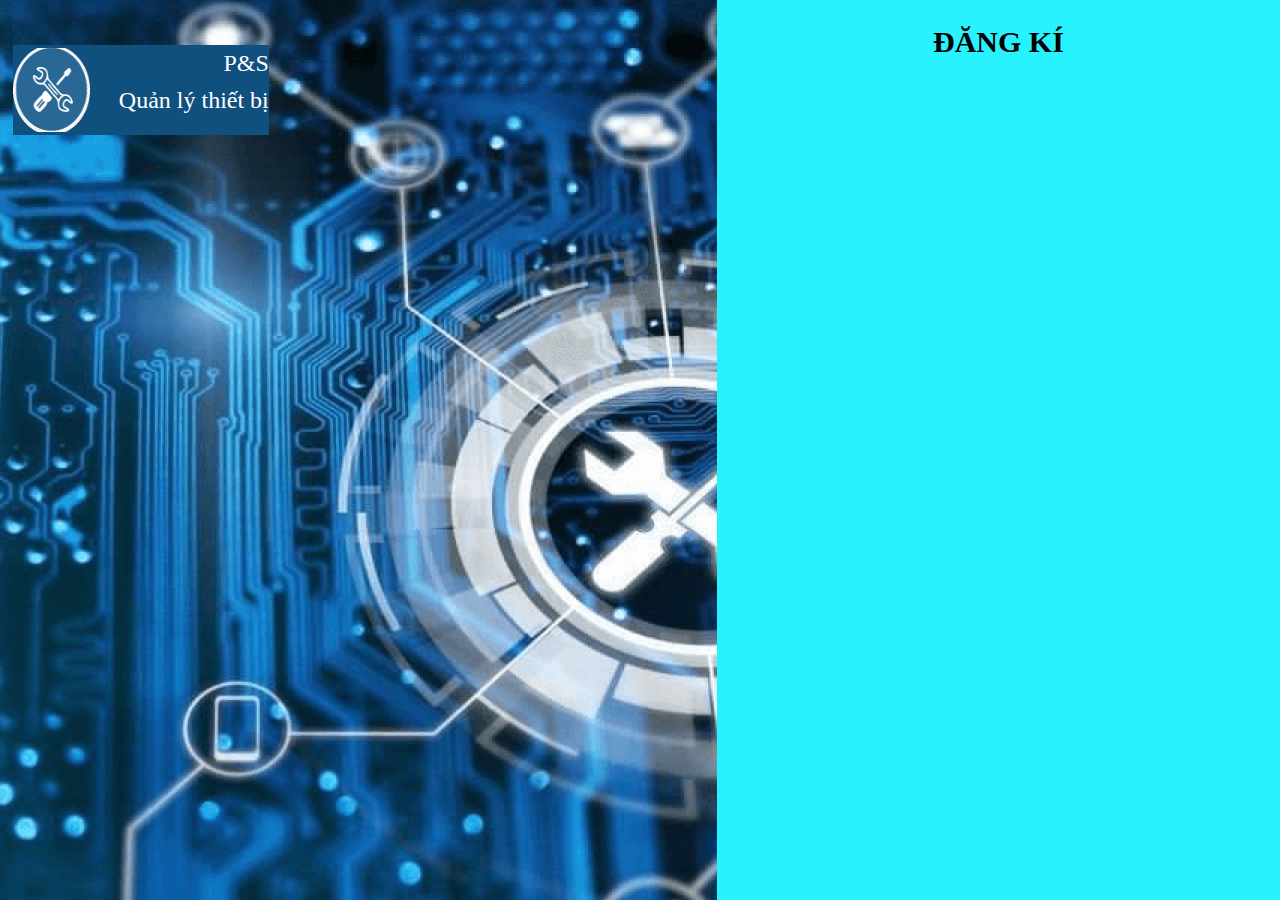
<file: register/html/register.html>
<!DOCTYPE html>
<html lang="en">
<head>
    <meta charset="UTF-8">
    <meta http-equiv="X-UA-Compatible" content="IE=edge">
    <meta name="viewport" content="width=device-width, initial-scale=1.0">
    <title>Document</title>
    <link rel="stylesheet" href="../css/style.css">
</head>
<body>
    <div class="background"></div>
    <div class="form-register">
        <div class="box">
            <h2>ĐĂNG KÍ</h2>
        </div>
    </div>
    <div class="logo">
        <div class="box">
            <img src="../img/Ellipse3.png" alt="Ellipse3">
            <div class="text">
                <p>P&S</p>
                <br>
                <p>Quản lý thiết bị</p>
            </div>
        </div>
    </div>
</body>
</html>
</file>
<file: register/css/style.css>
body {
    padding: 0;
    margin: 0;
    box-sizing: border-box;
}

.background {
    width: 100vw;
    height: 100vh;
    object-fit: cover;
    background-image: url("../img/anhbaotri.png");
    position: relative;
}

.logo .box {
    height: 10%;
    width: 20%;
    background-color: #10507E;
    position: absolute;
    top: 5%;
    left: 1%;
    overflow: auto;
    overflow: hidden;
}

.logo .box img {
    height: 100%;
    width: 30%;
    float: left;
    margin-right: 20px;
}

.logo .box p {
    margin-top: 0;
    margin-bottom: 0;
    float: right;
    color: #fff;
    font-size: 24px;
    padding: 5px 0;
}

.form-register .box {
    height: 100%;
    width: 44%;
    background-color: #29F2FF;
    position: absolute;
    top: 0;
    right: 0;
}

.form-register .box h2 {
    text-align: center;
    font-size: 30px;
}
</file>
